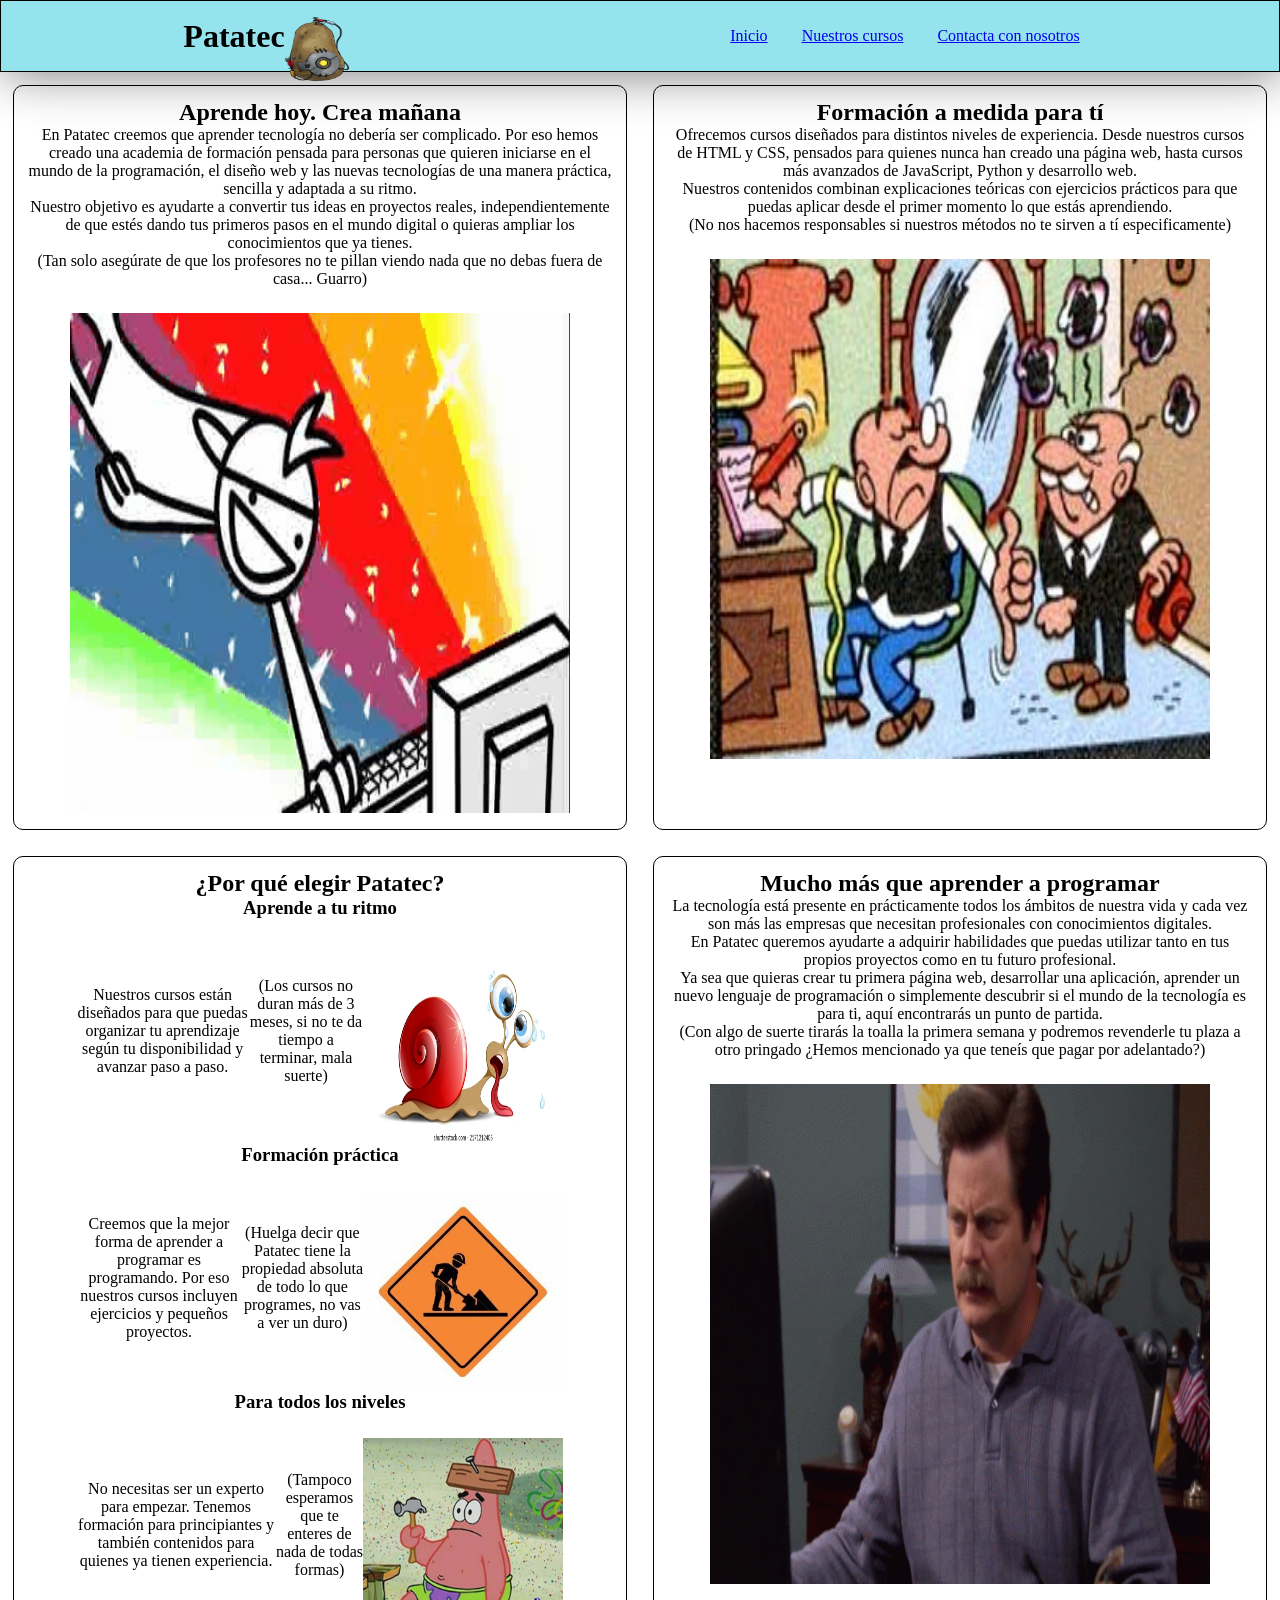
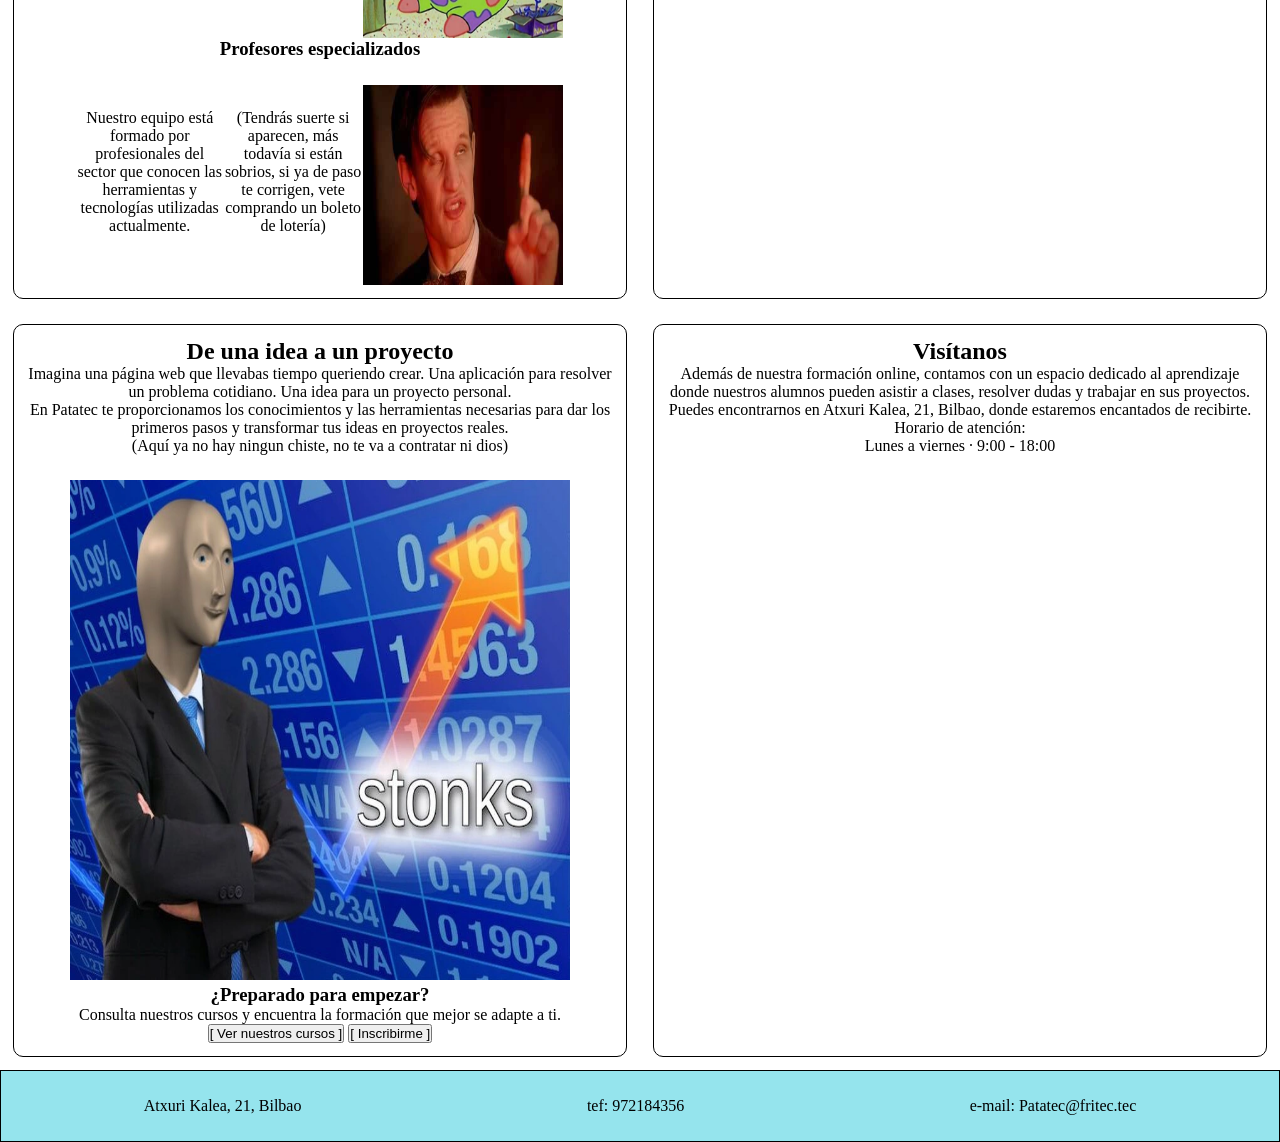
<file: index.html>
<!DOCTYPE html>
<html lang="en">

<head>
    <meta charset="UTF-8">
    <meta name="viewport" content="width=device-width, initial-scale=1.0">
    <link rel="stylesheet" href="CSS/estilos.css">
    <title>Bootcamps empresa</title>
</head>

<body>
    <header>
        <div class="titulo">
            <h1>Patatec</h1>
            <img class="icono" src="recursos/imagenes/Potato.png" alt="">
        </div>
        <nav>
            <ul>
                <li>
                    <a href="index.html">Inicio</a>
                </li>
                <li>
                    <a href="listaCursos.html">Nuestros cursos</a>
                </li>
                <li>
                    <a href="formulario.html">Contacta con nosotros</a>
                </li>
            </ul>
        </nav>
    </header>
    <div class="conjuntoCajas">
        <div class="caja">
            <h2>Aprende hoy. Crea mañana</h2>
            <p>En Patatec creemos que aprender tecnología no debería ser complicado. Por eso hemos creado una academia
                de formación pensada para personas que quieren iniciarse en el mundo de la programación, el diseño web y
                las nuevas tecnologías de una manera práctica, sencilla y adaptada a su ritmo.</p>

            <p>Nuestro objetivo es ayudarte a convertir tus ideas en proyectos reales, independientemente de que estés
                dando tus primeros pasos en el mundo digital o quieras ampliar los conocimientos que ya tienes.</p>

            <p>(Tan solo asegúrate de que los profesores no te pillan viendo nada que no debas fuera de casa... Guarro)
            </p>

            <img src="recursos/imagenes/DoInternet.gif" alt="">

        </div>

        <div class="caja">
            <h2>Formación a medida para tí</h2>
            <p>Ofrecemos cursos diseñados para distintos niveles de experiencia. Desde nuestros cursos de HTML y CSS,
                pensados para quienes nunca han creado una página web, hasta cursos más avanzados de JavaScript,
                Python y desarrollo web.</p>

            <p>Nuestros contenidos combinan explicaciones teóricas con ejercicios prácticos para que puedas aplicar
                desde el primer momento lo que estás aprendiendo.</p>

            <p>(No nos hacemos responsables si nuestros métodos no te sirven a tí especificamente)</p>

            <img src="recursos/imagenes/amedida.png" alt="">

        </div>

        <div class="caja">

            <h2>¿Por qué elegir Patatec?</h2>

            <div class="razon">
                <h3>Aprende a tu ritmo</h3>
                <div class="motivo">
                    <p>Nuestros cursos están diseñados para que puedas organizar tu aprendizaje según tu disponibilidad
                        y avanzar paso a paso.</p>

                    <p>(Los cursos no duran más de 3 meses, si no te da tiempo a terminar, mala suerte)</p>
                    <img src="recursos/imagenes/PocoAPoco.webp" alt="">
                </div>
            </div>

            <div class="razon">
                <h3>Formación práctica</h3>
                <div class="motivo">
                    <p>Creemos que la mejor forma de aprender a programar es programando. Por eso nuestros cursos
                        incluyen ejercicios y pequeños proyectos.</p>

                    <p>(Huelga decir que Patatec tiene la propiedad absoluta de todo lo que programes, no vas a ver un
                        duro)</p>
                    <img src="recursos/imagenes/Curro.jpg" alt="">
                </div>
            </div>

            <div class="razon">
                <h3>Para todos los niveles</h3>
                <div class="motivo">
                    <p>No necesitas ser un experto para empezar. Tenemos formación para principiantes y también
                        contenidos para quienes ya tienen experiencia.</p>

                    <p>(Tampoco esperamos que te enteres de nada de todas formas)</p>
                    <img src="recursos/imagenes/Alumno.jpeg" alt="">
                </div>
            </div>

            <div class="razon">
                <h3>Profesores especializados</h3>
                <div class="motivo">
                    <p>Nuestro equipo está formado por profesionales del sector que conocen las herramientas y
                        tecnologías utilizadas actualmente.</p>

                    <p>(Tendrás suerte si aparecen, más todavía si están sobrios, si ya de paso te corrigen, vete
                        comprando un boleto de lotería)</p>
                    <img src="recursos/imagenes/Profesor.jpg" alt="">
                </div>
            </div>

        </div>

        <div class="caja">
            <h2>Mucho más que aprender a programar</h2>
            <p>La tecnología está presente en prácticamente todos los ámbitos de nuestra vida y cada vez son más las
                empresas que necesitan profesionales con conocimientos digitales.</p>

            <p>En Patatec queremos ayudarte a adquirir habilidades que puedas utilizar tanto en tus propios proyectos
                como en tu futuro profesional.</p>

            <p>Ya sea que quieras crear tu primera página web, desarrollar una aplicación, aprender un nuevo lenguaje de
                programación o simplemente descubrir si el mundo de la tecnología es para ti, aquí encontrarás un punto
                de partida.</p>

            <p>(Con algo de suerte tirarás la toalla la primera semana y podremos revenderle tu plaza a otro pringado
                ¿Hemos mencionado ya que teneís que pagar por adelantado?)</p>

            <img src="recursos/imagenes/motivacion.gif" alt="">
        </div>

        <div class="caja">
            <h2>De una idea a un proyecto</h2>
            <p>Imagina una página web que llevabas tiempo queriendo crear. Una aplicación para resolver un problema
                cotidiano. Una idea para un proyecto personal.</p>

            <p>En Patatec te proporcionamos los conocimientos y las herramientas necesarias para dar los primeros
                pasos y transformar tus ideas en proyectos reales.</p>

            <p>(Aquí ya no hay ningun chiste, no te va a contratar ni dios)</p>

            <img src="recursos/imagenes/Proyectos.webp" alt="">

            <h3>¿Preparado para empezar?</h3>

            <p>Consulta nuestros cursos y encuentra la formación que mejor se adapte a ti.</p>

            <a href="listaCursos.html"><button>[ Ver nuestros cursos ]</button></a>
            <a href="formulario.html"><button>[ Inscribirme ]</button></a>

        </div>

        <div class="caja">
            <h2>Visítanos</h2>
            <p>Además de nuestra formación online, contamos con un espacio dedicado al aprendizaje donde nuestros
                alumnos pueden asistir a clases, resolver dudas y trabajar en sus proyectos.</p>

            <p>Puedes encontrarnos en Atxuri Kalea, 21, Bilbao, donde estaremos encantados de recibirte.</p>

            <p>Horario de atención:</p>
            <p>Lunes a viernes · 9:00 - 18:00</p>

            <iframe class="mapa"
                src="https://www.google.com/maps/embed?pb=!1m18!1m12!1m3!1d2905.910698103935!2d-2.923929623844248!3d43.253293371124016!2m3!1f0!2f0!3f0!3m2!1i1024!2i768!4f13.1!3m3!1m2!1s0xd4e4e34b6085af3!2sC.%20Atxuri%2C%2021%2C%20Ibaiondo%2C%2048006%20Bilbao%2C%20Vizcaya!5e0!3m2!1ses!2ses!4v1791467712705!5m2!1ses!2ses"
                allowfullscreen="" loading="lazy" referrerpolicy="strict-origin-when-cross-origin">
            </iframe>
        </div>
    </div>

    <footer>
        <nav>
            <ul>
                <li>Atxuri Kalea, 21, Bilbao</li>
                <li>tef: 972184356</li>
                <li>e-mail: Patatec@fritec.tec</li>
            </ul>
        </nav>
    </footer>

</body>

</html>
</file>
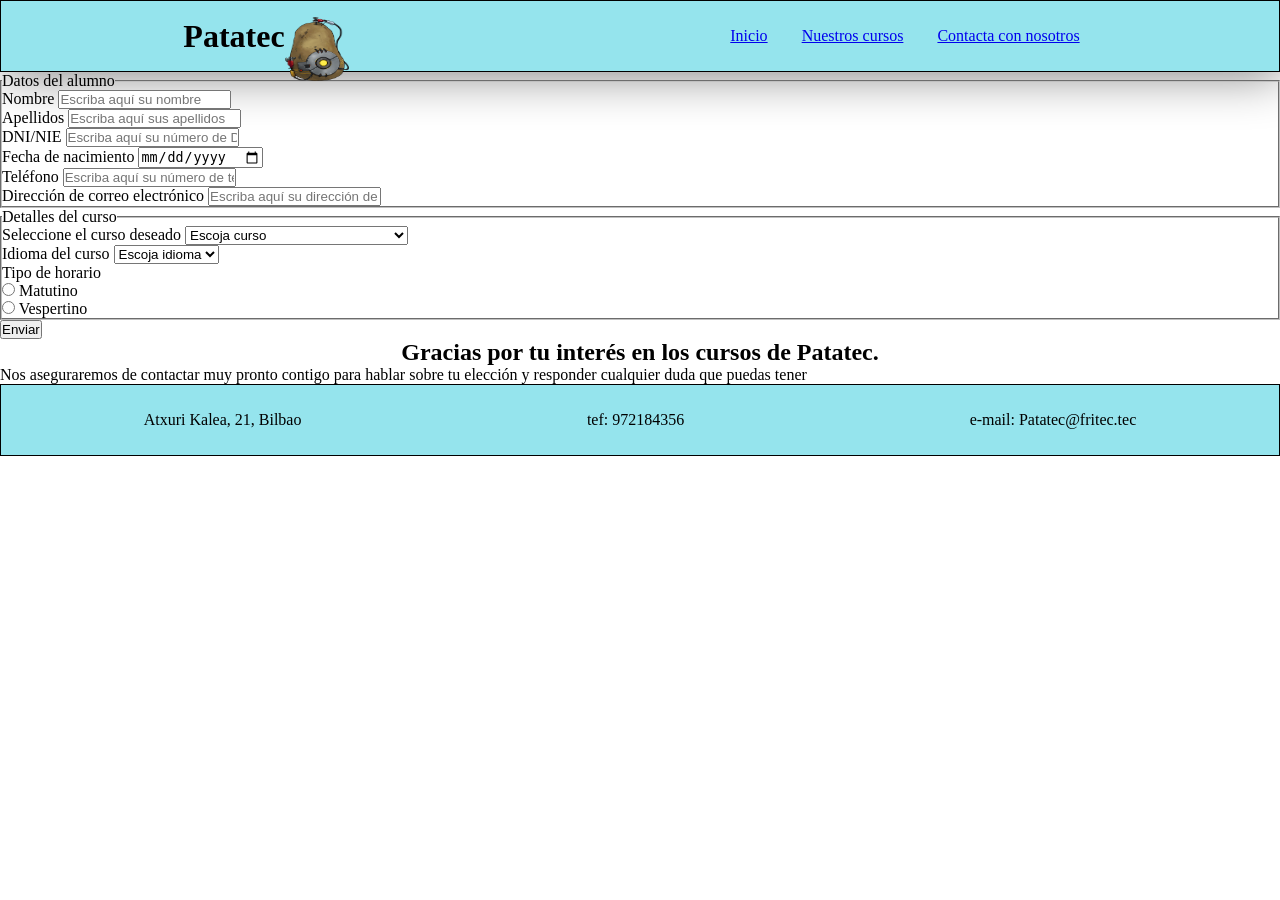
<file: formulario.html>
<!DOCTYPE html>
<html lang="en">

<head>
    <meta charset="UTF-8">
    <meta name="viewport" content="width=device-width, initial-scale=1.0">
    <link rel="stylesheet" href="CSS/estilos.css">
    <title>Formulario de contacto</title>
</head>

<body>
    <header>
        <div class="titulo">
            <h1>Patatec</h1>
            <img class="icono" src="recursos/imagenes/Potato.png" alt="">
        </div>
        <nav>
            <ul>
                <li>
                    <a href="index.html">Inicio</a>
                </li>
                <li>
                    <a href="listaCursos.html">Nuestros cursos</a>
                </li>
                <li>
                    <a href="formulario.html">Contacta con nosotros</a>
                </li>
            </ul>
        </nav>
    </header>
    <form action="">
        <fieldset>
            <legend>Datos del alumno</legend>
            <label for="nombre">Nombre</label>
            <input type="text" placeholder="Escriba aquí su nombre"><br>
            <label for="apellidos">Apellidos</label>
            <input type="text" placeholder="Escriba aquí sus apellidos"><br>
            <label for="dni">DNI/NIE</label>
            <input type="text" placeholder="Escriba aquí su número de DNI/NIE"><br>
            <label for="fecha">Fecha de nacimiento</label>
            <input type="date"><br>
            <label for="numero">Teléfono</label>
            <input type="text" inputmode="numeric" maxlength="9" placeholder="Escriba aquí su número de teléfono"><br>
            <label for="correo">Dirección de correo electrónico</label>
            <input type="email" placeholder="Escriba aquí su dirección de correo"><br>
        </fieldset>
        <fieldset>
            <legend>Detalles del curso</legend>
            <label for="curso">Seleccione el curso deseado</label>
            <select name="cur" id="">
                <option value="">Escoja curso</option>
                <option value="pro">Programación orientada a objetos</option>
                <option value="web">Desarrollo de aplicaciones web</option>
                <option value="dat">Data science y PowerBI</option>
                <option value="mar">Marketing y publicidad</option>
                <option value="dis">Diseño y dibujo técnico</option>
            </select><br>
            <label for="idioma">Idioma del curso</label>
            <select name="leng" id="">
                <option value="">Escoja idioma</option>
                <option value="sp">Español</option>
                <option value="ing">English</option>
                <option value="eus">Euskara</option>
            </select><br>
            <label for="horario">Tipo de horario</label><br>
            <input type="radio" id="mat" name="horario" value="MAT">
            <label for="matutino">Matutino</label><br>
            <input type="radio" id="ves" name="horario" value="VES">
            <label for="vespertino">Vespertino</label><br>
        </fieldset>
    </form>
    <button>Enviar</button>
    <h2>Gracias por tu interés en los cursos de Patatec.</h2>
    <p>Nos aseguraremos de contactar muy pronto contigo para hablar sobre tu elección y responder cualquier duda que
        puedas tener</p>

    <footer>
        <nav>
            <ul>
                <li>Atxuri Kalea, 21, Bilbao</li>
                <li>tef: 972184356</li>
                <li>e-mail: Patatec@fritec.tec</li>
            </ul>
        </nav>
    </footer>
</body>

</html>
</file>
<file: CSS/estilos.css>
*,
*::after,
*::before {
    box-sizing: border-box;
    margin: 0;
    padding: 0;
}

header {
    display: flex;
    justify-content: space-around;
    align-items: center;
    width: 100%;
    height: 8vh;
    border: 1px solid black;
    box-shadow: 3px 3px 50px grey;
    padding: 0.5rem 0;
    background-color: rgb(149, 228, 237);
}

header nav {
    width: 30%;
}

header ul {
    display: flex;
    justify-content: space-around;
    list-style: none;
}

footer {
    display: flex;
    justify-content: center;
    align-items: center;
    width: 100%;
    height: 8vh;
    border: 1px solid black;
    padding: 0.5rem 0;
    background-color: rgb(149, 228, 237);
}

footer nav {
    width: 100%;
}

footer ul {
    display: flex;
    justify-content: space-around;
    align-items: center;
    list-style: none;
}

.icono {
    width: 4rem;
    height: 4rem;
}

.titulo {
    display: flex;
    justify-content: center;
    align-items: center;
}

.caja {
    border: 1px solid black;
    border-radius: 10px;
    padding: 2%;
    margin: 2%;
    align-items: center;
    text-align: center;
}

.conjuntoCajas {
    display: grid;
    grid-template-columns: 1fr 1fr;
}

.mapa {
    width: 80%;
    margin: 2rem auto;
}

.mapa iframe {
    width: 100%;
    height: 300px;
}

img {
    width: 500px;
    height: 500px;
    margin-top: 25px;
}

.motivo img {
    width: 200px;
    height: 200px;
}

.motivo {
    display: flex;
    align-items: center;
    justify-content: center;
    margin-left: 50px;
    margin-right: 50px;
}

h2, h3 {
    text-align: center;
}

.mapa {
    width: 600px;
    height: 450px;
    border: 0;
}
</file>
